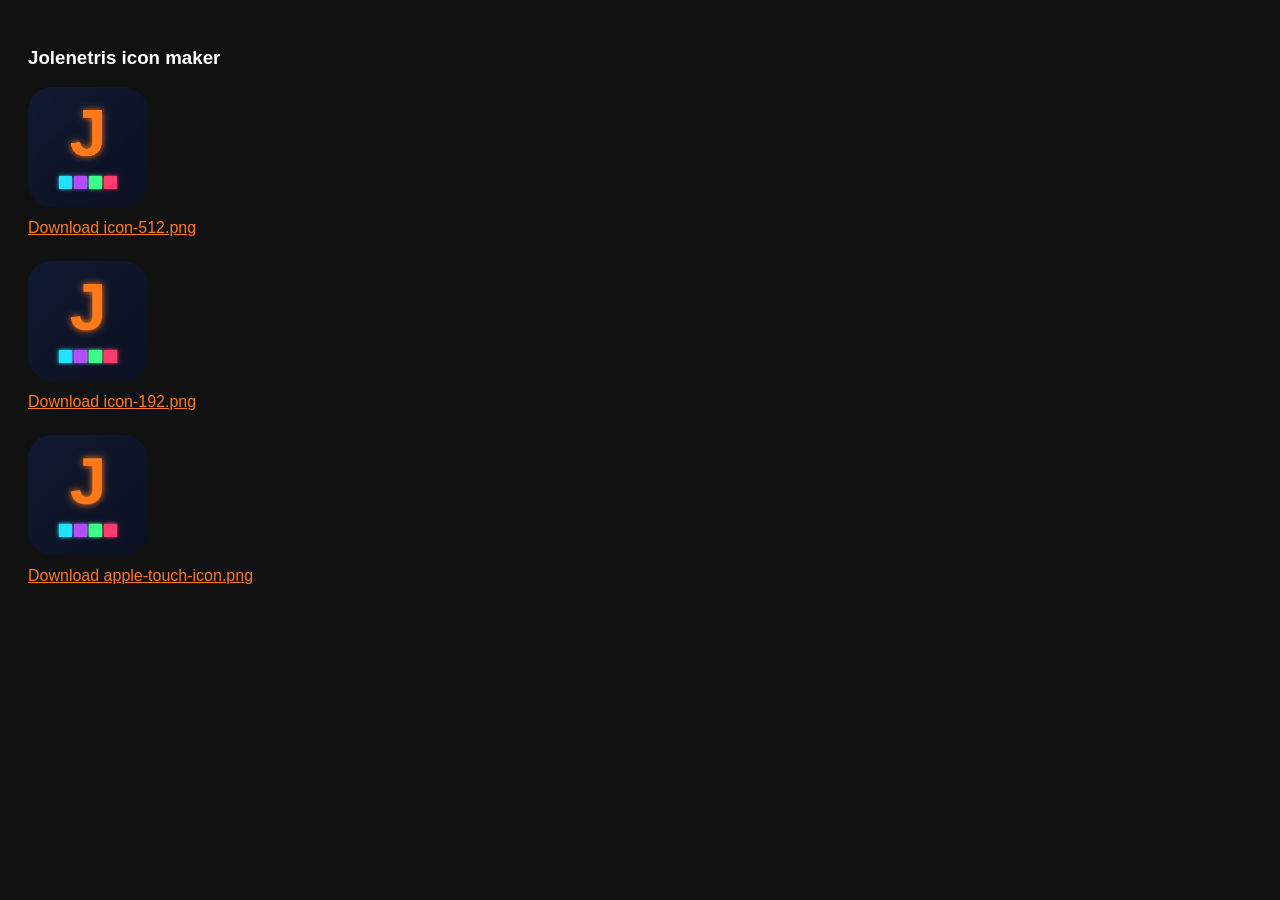
<file: public/make-icons.html>
<!DOCTYPE html>
<html>
<body style="background:#111;color:#fff;font-family:sans-serif;padding:20px">
<h3>Jolenetris icon maker</h3>
<div id="out"></div>
<script>
const sizes = [['icon-512.png', 512], ['icon-192.png', 192], ['apple-touch-icon.png', 180]];
function draw(s) {
  const c = document.createElement('canvas');
  c.width = c.height = s;
  const x = c.getContext('2d');
  const g = x.createLinearGradient(0, 0, s, s);
  g.addColorStop(0, '#121a33'); g.addColorStop(1, '#0b1020');
  x.fillStyle = g; x.fillRect(0, 0, s, s);
  x.fillStyle = '#ff7a1a'; x.shadowColor = '#ff7a1a'; x.shadowBlur = s * 0.06;
  x.font = '900 ' + (s * 0.55) + 'px -apple-system, Segoe UI, sans-serif';
  x.textAlign = 'center'; x.textBaseline = 'middle';
  x.fillText('J', s * 0.5, s * 0.42);
  const b = s * 0.11, gap = s * 0.015, cols = ['#22e3ff', '#b44dff', '#3dff8a', '#ff3d6e'];
  const sx = (s - (4 * b + 3 * gap)) / 2, sy = s * 0.74;
  cols.forEach((col, i) => {
    x.fillStyle = col; x.shadowColor = col; x.shadowBlur = s * 0.03;
    x.fillRect(sx + i * (b + gap), sy, b, b);
  });
  return c;
}
sizes.forEach(([name, s]) => {
  const c = draw(s);
  c.style.cssText = 'width:120px;display:block;border-radius:24px';
  const a = document.createElement('a');
  a.href = c.toDataURL('image/png'); a.download = name;
  a.textContent = 'Download ' + name;
  a.style.cssText = 'display:block;margin:12px 0 24px;color:#ff7a1a';
  document.getElementById('out').append(c, a);
});
</script>
</body>
</html>
</file>
